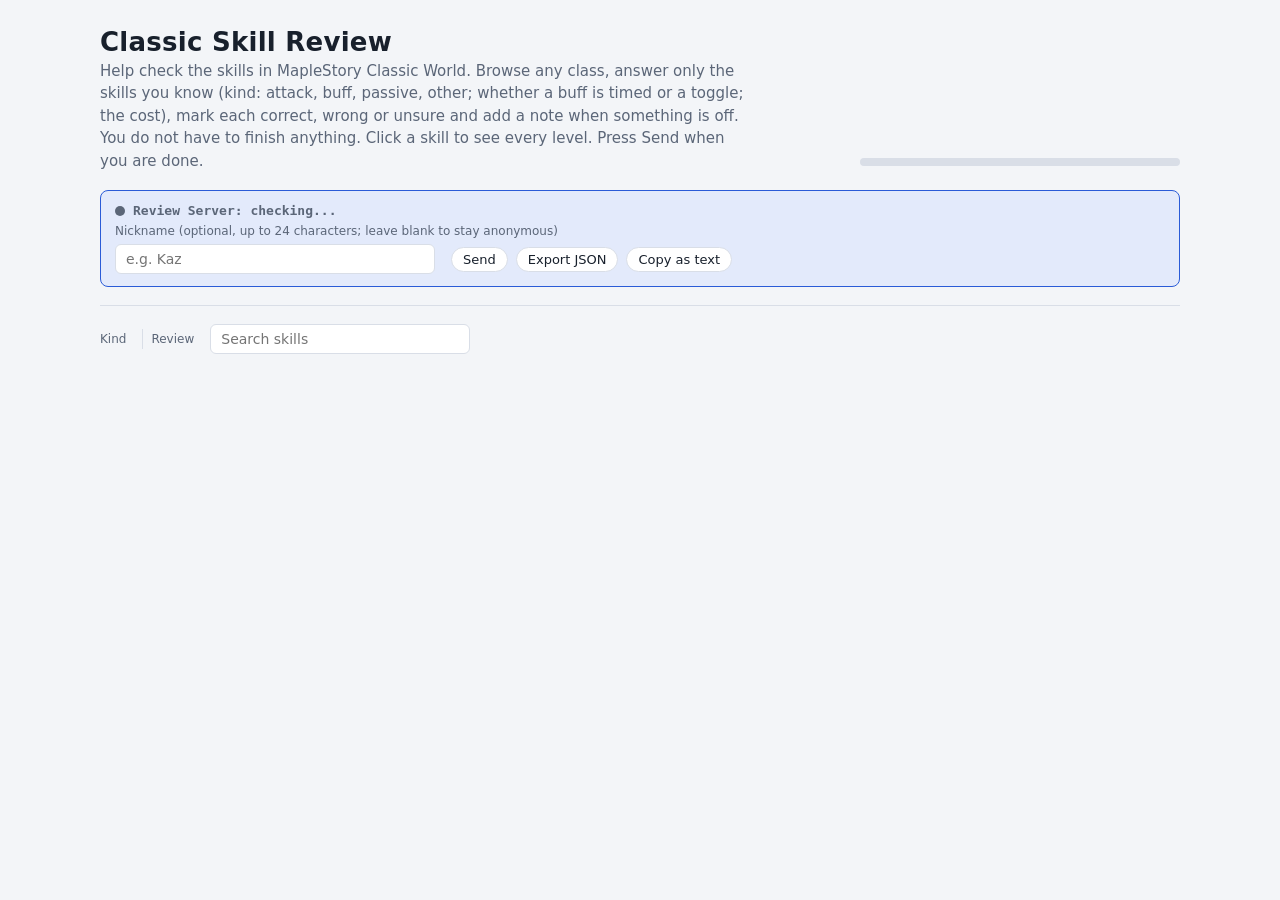
<file: components/feedback/review.html>
<!doctype html>
<html lang="en"><head><meta charset="utf-8"><meta name="viewport" content="width=device-width,initial-scale=1">
<title>Classic Skill Review</title>
<link rel="icon" type="image/png" href="/favicon.png">
<style>
/* Layout: one working column; branch tabs, then each job as a section of skill rows that expand into a per-level table. */
:root{
  --bg:#f3f5f8; --surface:#ffffff; --line:#d9dee7; --fg:#18202c; --muted:#5b6678;
  --accent:#2a5bd7; --accent-soft:#e3eafb;
  --attack:#c2452d; --attack-soft:#fbe7e2;
  --buff:#1f8a6a; --buff-soft:#dff3ec;
  --passive:#5d6b82; --passive-soft:#e7eaf0;
  --other:#7a4cc2; --other-soft:#efe7fb;
  --ok:#1f8a4c; --bad:#c23030; --unsure:#b07a12;
  --f-display:"Segoe UI",system-ui,sans-serif;
  --f-body:"Segoe UI",system-ui,sans-serif;
  --f-mono:ui-monospace,Consolas,monospace;
}
@media (prefers-color-scheme: dark){:root:not([data-theme="light"]){
  --bg:#10141b; --surface:#171d27; --line:#2a3342; --fg:#e4e9f1; --muted:#97a3b6;
  --accent:#7aa2ff; --accent-soft:#1d2a47;
  --attack:#f08467; --attack-soft:#3a201a; --buff:#4cc79f; --buff-soft:#15302a;
  --passive:#a3afc4; --passive-soft:#232b38; --other:#b791f2; --other-soft:#2a2140;
  --ok:#4cc77e; --bad:#f07070; --unsure:#e0b04a; color-scheme:dark}}
:root[data-theme="dark"]{
  --bg:#10141b; --surface:#171d27; --line:#2a3342; --fg:#e4e9f1; --muted:#97a3b6;
  --accent:#7aa2ff; --accent-soft:#1d2a47;
  --attack:#f08467; --attack-soft:#3a201a; --buff:#4cc79f; --buff-soft:#15302a;
  --passive:#a3afc4; --passive-soft:#232b38; --other:#b791f2; --other-soft:#2a2140;
  --ok:#4cc77e; --bad:#f07070; --unsure:#e0b04a; color-scheme:dark}
*{box-sizing:border-box}
body{background:var(--bg);color:var(--fg);font:15px/1.5 var(--f-body);
  padding-left:max(16px,env(safe-area-inset-left,0px));padding-right:max(16px,env(safe-area-inset-right,0px));padding-block:20px 48px}
.wrap{max-width:1080px;margin:0 auto;display:grid;gap:18px}
h1{font:600 26px/1.15 var(--f-display);letter-spacing:.01em;margin:0;text-wrap:balance}
.sub{color:var(--muted);margin:2px 0 0;max-width:68ch}
.top{display:flex;flex-wrap:wrap;gap:16px;align-items:end;justify-content:space-between}
.progress{display:grid;gap:6px;min-width:240px;flex:0 1 320px}
.bar{height:8px;border-radius:4px;background:var(--line);overflow:hidden;display:flex}
.bar span{display:block;height:100%}
.counts{font:500 13px var(--f-mono);color:var(--muted);display:flex;gap:12px;flex-wrap:wrap;font-variant-numeric:tabular-nums}
.counts b{color:var(--fg);font-weight:500}
.srv{display:flex;align-items:center;gap:8px;font:600 13px var(--f-mono);color:var(--muted)}
.srv .dot{width:10px;height:10px;border-radius:50%;background:var(--muted);flex:none}
.srv[data-on="1"] .dot{background:var(--ok);box-shadow:0 0 0 3px color-mix(in srgb,var(--ok) 25%,transparent)}
.srv[data-on="1"]{color:var(--ok)}
.srv[data-on="0"] .dot{background:var(--bad)}
.srv[data-on="0"]{color:var(--bad)}
.notice{padding:10px 14px;border:1px solid var(--line);border-radius:8px;background:var(--surface);color:var(--muted);font-size:14px}
.tabs{display:flex;gap:4px;flex-wrap:wrap;border-bottom:1px solid var(--line)}
.tab{font:600 15px var(--f-display);letter-spacing:.02em;background:none;border:0;border-bottom:3px solid transparent;color:var(--muted);padding:8px 12px;cursor:pointer}
.tab[aria-selected="true"]{color:var(--fg);border-bottom-color:var(--accent)}
.tab .n{font:400 12px var(--f-mono);color:var(--muted);margin-left:4px}
.filters{display:flex;flex-wrap:wrap;gap:8px;align-items:center}
.chip{font:500 13px var(--f-body);border:1px solid var(--line);background:var(--surface);color:var(--fg);border-radius:999px;padding:4px 11px;cursor:pointer}
.chip[aria-pressed="true"]{background:var(--accent-soft);border-color:var(--accent);color:var(--accent)}
.filters .sep{width:1px;height:20px;background:var(--line)}
#q{font:14px var(--f-body);padding:6px 10px;border:1px solid var(--line);border-radius:6px;background:var(--surface);color:var(--fg);min-width:0;flex:1 1 180px;max-width:260px}
section.job{display:grid;gap:6px}
section.job h2{font:600 18px var(--f-display);margin:10px 0 2px;display:flex;gap:10px;align-items:baseline;flex-wrap:wrap}
section.job h2 small{font:400 13px var(--f-body);color:var(--muted)}
.skill{background:var(--surface);border:1px solid var(--line);border-radius:8px;border-left:4px solid var(--line)}
.skill[data-status="ok"]{border-left-color:var(--ok)}
.skill[data-status="wrong"]{border-left-color:var(--bad)}
.skill[data-status="unsure"]{border-left-color:var(--unsure)}
.head{display:grid;grid-template-columns:minmax(0,1.6fr) minmax(0,1.1fr) minmax(0,1.4fr) auto;gap:12px;align-items:center;padding:10px 12px;cursor:pointer}
.name{font-weight:600;min-width:0}
.name .id{font:400 12px var(--f-mono);color:var(--muted);margin-left:6px}
.kind{display:flex;gap:6px;align-items:center;flex-wrap:wrap;min-width:0}
.pill{font:600 12px var(--f-body);text-transform:uppercase;letter-spacing:.06em;border-radius:4px;padding:2px 7px}
.k-attack{background:var(--attack-soft);color:var(--attack)}
.k-buff{background:var(--buff-soft);color:var(--buff)}
.k-passive{background:var(--passive-soft);color:var(--passive)}
.k-other{background:var(--other-soft);color:var(--other)}
.tag{font:12px var(--f-body);color:var(--muted)}
.fixed{font:12px var(--f-body);color:var(--bad)}
.cost{font:13px/1.4 var(--f-mono);font-variant-numeric:tabular-nums;min-width:0}
.cost .lbl{color:var(--muted)}
.verdict{display:flex;gap:4px}
.vb{font:600 12px var(--f-body);border:1px solid var(--line);background:var(--surface);color:var(--muted);border-radius:6px;padding:4px 8px;cursor:pointer;min-width:62px}
.vb[data-v="ok"][aria-pressed="true"]{background:var(--ok);border-color:var(--ok);color:var(--surface)}
.vb[data-v="wrong"][aria-pressed="true"]{background:var(--bad);border-color:var(--bad);color:var(--surface)}
.vb[data-v="unsure"][aria-pressed="true"]{background:var(--unsure);border-color:var(--unsure);color:var(--surface)}
button:focus-visible,select:focus-visible,textarea:focus-visible,input:focus-visible{outline:2px solid var(--accent);outline-offset:2px}
.body{border-top:1px solid var(--line);padding:12px;display:grid;gap:12px}
.fixrow{display:flex;flex-wrap:wrap;gap:12px;align-items:end}
.fixrow label{display:grid;gap:3px;font-size:12px;color:var(--muted)}
select,textarea{font:14px var(--f-body);color:var(--fg);background:var(--bg);border:1px solid var(--line);border-radius:6px;padding:5px 8px}
textarea{width:100%;min-height:58px;resize:vertical}
.tbl{overflow-x:auto}
table{border-collapse:collapse;width:100%;font-size:13px}
th,td{text-align:left;padding:5px 8px;border-bottom:1px solid var(--line);vertical-align:top}
th{font:600 11px var(--f-body);text-transform:uppercase;letter-spacing:.06em;color:var(--muted)}
td.n{font-family:var(--f-mono);font-variant-numeric:tabular-nums;white-space:nowrap}
td.t{min-width:260px;color:var(--muted)}
.saved{font-size:12px;color:var(--muted)}
.empty{color:var(--muted);padding:12px 0}
.export{display:grid;gap:6px;padding:12px 14px;border:1px solid var(--accent);border-radius:8px;background:var(--accent-soft)}
.exrow{display:flex;flex-wrap:wrap;gap:8px;align-items:center}
#who{font:14px var(--f-body);padding:6px 10px;border:1px solid var(--line);border-radius:6px;background:var(--surface);color:var(--fg);flex:1 1 220px;max-width:320px;min-width:0}
@media (max-width:760px){
  .head{grid-template-columns:minmax(0,1fr) auto;row-gap:6px}
  .kind{grid-column:1/-1;grid-row:2}.cost{grid-column:1/-1;grid-row:3}
  .verdict{grid-column:2;grid-row:1}
  .vb{min-width:0}
}
@media (prefers-reduced-motion:reduce){*{transition:none!important}}
</style>
</head><body>
<div class="wrap">
  <div class="top">
    <div>
      <h1>Classic Skill Review</h1>
      <p class="sub">Help check the skills in MapleStory Classic World. Browse any class, answer only the skills you know (kind: attack, buff, passive, other; whether a buff is timed or a toggle; the cost), mark each correct, wrong or unsure and add a note when something is off. You do not have to finish anything. Click a skill to see every level. Press Send when you are done.</p>
    </div>
    <div class="progress" aria-live="polite">
      <div class="bar" id="bar"></div>
      <div class="counts" id="counts"></div>
    </div>
  </div>
  <div class="notice" id="notice" hidden></div>
  <div class="export" id="export">
    <div class="srv" id="srv" aria-live="polite"><span class="dot"></span><span id="srvtxt">Review Server: checking...</span></div>
    <label for="who" class="tag">Nickname (optional, up to 24 characters; leave blank to stay anonymous)</label>
    <div class="exrow">
      <input id="who" type="text" maxlength="24" placeholder="e.g. Kaz" autocomplete="off">
      <span class="counts" id="answered"></span>
      <button class="chip" id="send">Send</button>
      <button class="chip" id="exp">Export JSON</button>
      <button class="chip" id="copy">Copy as text</button>
      <span class="saved" id="exmsg"></span>
    </div>
    <textarea id="extext" readonly hidden aria-label="Exported answers"></textarea>
  </div>
  <div class="tabs" role="tablist" id="tabs"></div>
  <div class="filters">
    <span class="tag">Kind</span><span id="kindf"></span>
    <span class="sep"></span>
    <span class="tag">Review</span><span id="statf"></span>
    <input id="q" type="search" placeholder="Search skills" aria-label="Search skills">
  </div>
  <div id="list"></div>
  <p class="saved" id="src"></p>
</div>

<script type="application/json" id="data">__DATA__</script>
<script type="application/json" id="cfg">__CFG__</script>
<script>
(function(){
const D = JSON.parse(document.getElementById("data").textContent);
const CFG = JSON.parse(document.getElementById("cfg").textContent);
const SK = D.skills, byId = {};
SK.forEach(s => byId[s.id] = s);
const BRANCHES = CFG.branches;   // class tabs: navigation only, answers are one store for all of them
const KINDS = ["attack","buff","passive","other"];
const ST = {ok:"Correct", wrong:"Wrong", unsure:"Unsure"};
let tab = BRANCHES[0][0], kindF = null, statF = null, q = "";
const open = new Set();
const reviews = {};
const canSave = true;
const LS = "classic-skill-review:all";
try { const h = location.hash.slice(1); if (BRANCHES.some(b => b[0] === h)) tab = h; } catch(e) {}

const esc = s => String(s ?? "").replace(/[&<>"]/g, c => ({"&":"&amp;","<":"&lt;",">":"&gt;",'"':"&quot;"}[c]));
const fmtS = s => s == null ? "" : (s >= 600 && s % 60 === 0 ? (s/60) + " min" : s + " s");
const span = (a, b, f) => a === b ? f(a) : f(a) + " → " + f(b);

function kindOf(s){ const r = reviews[s.id]; return (r && r.kind) || s.kind; }
function modeOf(s){
  const r = reviews[s.id];
  if (r && r.mode) return r.mode;
  if (s.until === "death") return "until death";
  if (s.lv[0][4] != null) return "timed";
  return "no duration in data";
}
function costText(s){
  const L = s.lv, a = L[0], z = L[L.length-1], parts = [];
  if (a[1] != null || z[1] != null) parts.push('<span class="lbl">MP</span> ' + span(a[1] ?? 0, z[1] ?? 0, x => x));
  if (a[2] != null || z[2] != null) parts.push('<span class="lbl">HP</span> ' + span(a[2] ?? 0, z[2] ?? 0, x => x));
  const it = a[3].join(", "), itz = z[3].join(", ");
  if (it || itz) parts.push('<span class="lbl">+</span> ' + esc(it === itz ? it : (it || "none") + " → " + (itz || "none")));
  if (a[5] != null) parts.push('<span class="lbl">CD</span> ' + span(a[5], z[5], fmtS));
  return parts.length ? parts.join("<br>") : '<span class="lbl">no cost</span>';
}
function kindHtml(s){
  const k = kindOf(s), r = reviews[s.id];
  let h = '<span class="pill k-' + k + '">' + k + '</span>';
  if (s.sub) h += '<span class="tag">' + esc(s.sub) + '</span>';
  if (k === "buff") {
    const m = modeOf(s), L = s.lv;
    h += '<span class="tag">' + esc(m === "timed" && L[0][4] != null ? "timed " + span(L[0][4], L[L.length-1][4], fmtS) : m) + '</span>';
  }
  if (s.target === "party") h += '<span class="tag">party</span>';
  if (s.attacks) h += '<span class="tag">also hits ' + esc(s.attacks) + '</span>';
  if (r && r.kind && r.kind !== s.kind) h += '<span class="fixed">was ' + s.kind + '</span>';
  return h;
}
function matches(s){
  if (kindF && kindOf(s) !== kindF) return false;
  const st = (reviews[s.id] || {}).status || "todo";
  if (statF && st !== statF) return false;
  if (q && !(s.name.toLowerCase().includes(q) || s.id.includes(q))) return false;
  return true;
}
function rowHtml(s){
  const r = reviews[s.id] || {}, st = r.status || "";
  const vb = Object.keys(ST).map(v => '<button class="vb" data-v="' + v + '" aria-pressed="' + (st === v) + '"' + (canSave ? "" : " disabled") + '>' + ST[v] + '</button>').join("");
  return '<article class="skill" data-id="' + s.id + '" data-status="' + st + '">' +
    '<div class="head" role="button" tabindex="0" aria-expanded="' + open.has(s.id) + '">' +
      '<div class="name">' + esc(s.name) + '<span class="id">' + s.id + ' · max ' + s.max + '</span></div>' +
      '<div class="kind">' + kindHtml(s) + '</div>' +
      '<div class="cost">' + costText(s) + '</div>' +
      '<div class="verdict">' + vb + '</div>' +
    '</div>' + (open.has(s.id) ? bodyHtml(s) : "") + '</article>';
}
function bodyHtml(s){
  const r = reviews[s.id] || {}, dis = canSave ? "" : " disabled";
  const kopts = ['<option value="">as listed (' + s.kind + ')</option>'].concat(KINDS.map(k => '<option' + (r.kind === k ? " selected" : "") + '>' + k + '</option>')).join("");
  const modes = ["", "timed", "toggle", "until death"];
  const mopts = modes.map(m => '<option value="' + m + '"' + ((r.mode || "") === m ? " selected" : "") + '>' + (m || "as listed (" + (s.until === "death" ? "until death" : s.lv[0][4] != null ? "timed" : "none") + ")") + '</option>').join("");
  const rows = s.lv.map(l => '<tr><td class="n">' + l[0] + '</td><td class="n">' + (l[1] ?? "") + '</td><td class="n">' + (l[2] ?? "") +
    '</td><td>' + esc(l[3].join(", ")) + '</td><td class="n">' + fmtS(l[4]) + '</td><td class="n">' + fmtS(l[5]) + '</td><td class="t">' + esc(l[6]) + '</td></tr>').join("");
  return '<div class="body">' +
    '<div class="fixrow">' +
      '<label for="k-' + s.id + '">Kind should be<select id="k-' + s.id + '" data-f="kind"' + dis + '>' + kopts + '</select></label>' +
      '<label for="m-' + s.id + '">Buff works as<select id="m-' + s.id + '" data-f="mode"' + dis + '>' + mopts + '</select></label>' +
      '<span class="tag">' + esc(s.cls) + ' · ' + esc(s.job) + (s.target ? ' · target ' + esc(s.target) : '') + '</span>' +
    '</div>' +
    '<label for="n-' + s.id + '" class="tag">Note (cost, timing, anything off)</label>' +
    '<textarea id="n-' + s.id + '" data-f="note" placeholder="e.g. MP cost at Lv 5 is 11 in game"' + dis + '>' + esc(r.note || "") + '</textarea>' +
    '<div class="tbl"><table><thead><tr><th>Lv</th><th>MP</th><th>HP</th><th>Items</th><th>Lasts</th><th>Cooldown</th><th>Skill text</th></tr></thead><tbody>' + rows + '</tbody></table></div>' +
    '</div>';
}
function render(){
  const tabsEl = document.getElementById("tabs");
  tabsEl.innerHTML = BRANCHES.map(b => {
    const n = b[1].flat().reduce((a, c) => a + SK.filter(s => s.cls === c).length, 0);
    return '<button class="tab" role="tab" aria-selected="' + (b[0] === tab) + '" data-tab="' + b[0] + '">' + b[0] + '<span class="n">' + n + '</span></button>';
  }).join("");
  document.getElementById("kindf").innerHTML = KINDS.map(k => '<button class="chip" data-kind="' + k + '" aria-pressed="' + (kindF === k) + '">' + k + '</button>').join(" ");
  document.getElementById("statf").innerHTML = [["todo","To review"],["ok","Correct"],["wrong","Wrong"],["unsure","Unsure"]].map(([k, l]) => '<button class="chip" data-stat="' + k + '" aria-pressed="' + (statF === k) + '">' + l + '</button>').join(" ");
  const br = BRANCHES.find(b => b[0] === tab);
  let html = "";
  for (const line of br[1]) {
    for (const cls of line) {
      const list = SK.filter(s => s.cls === cls && matches(s));
      const all = SK.filter(s => s.cls === cls);
      if (!all.length) continue;
      const done = all.filter(s => (reviews[s.id] || {}).status).length;
      html += '<section class="job"><h2>' + esc(cls) + ' <small>' + esc(all[0].job) + ' · ' + done + ' of ' + all.length + ' reviewed</small></h2>' +
        (list.length ? list.map(rowHtml).join("") : '<div class="empty">No skills match the filters.</div>') + '</section>';
    }
  }
  document.getElementById("list").innerHTML = html;
  renderCounts();
}
function renderCounts(){
  renderAnswered();
  const c = {ok:0, wrong:0, unsure:0};
  const shown = new Set(BRANCHES.flatMap(b => b[1].flat()));
  const pool = SK.filter(s => shown.has(s.cls));
  pool.forEach(s => { const st = (reviews[s.id] || {}).status; if (c[st] != null) c[st]++; });
  const n = pool.length, todo = n - c.ok - c.wrong - c.unsure;
  document.getElementById("bar").innerHTML = ["ok","wrong","unsure"].map(k => '<span style="width:' + (c[k]/n*100) + '%;background:var(--' + (k === "wrong" ? "bad" : k) + ')"></span>').join("");
  document.getElementById("counts").innerHTML = '<span><b>' + (n - todo) + '</b> / ' + n + ' reviewed</span><span><b>' + c.ok + '</b> correct</span><span><b>' + c.wrong + '</b> wrong</span><span><b>' + c.unsure + '</b> unsure</span>';
}
function rerenderRow(id){
  const el = document.querySelector('.skill[data-id="' + id + '"]');
  if (!el) return;
  const active = document.activeElement, keepNote = active && el.contains(active) && active.tagName === "TEXTAREA";
  if (keepNote) {   // don't replace the note while it's being typed in
    el.dataset.status = (reviews[id] || {}).status || "";
    el.querySelectorAll(".vb").forEach(b => b.setAttribute("aria-pressed", String(b.dataset.v === (reviews[id] || {}).status)));
    el.querySelector(".kind").innerHTML = kindHtml(byId[id]);
    return;
  }
  const tmp = document.createElement("div");
  tmp.innerHTML = rowHtml(byId[id]);
  el.replaceWith(tmp.firstChild);
}

// -- saving: everything in one localStorage store
function save(id, patch){
  const next = Object.assign({}, reviews[id] || {}, patch, {skill: id, name: byId[id].name, updated: new Date().toISOString()});
  Object.keys(next).forEach(k => { if (next[k] === "" || next[k] == null) delete next[k]; });
  reviews[id] = next;
  rerenderRow(id); renderCounts();
  try { localStorage.setItem(LS, JSON.stringify(reviews)); } catch(e) { showNotice("This browser won't keep your answers between visits. Send or export before you close the page."); }
}
function showNotice(t){ const n = document.getElementById("notice"); n.textContent = t; n.hidden = !t; }

document.addEventListener("click", e => {
  const t = e.target.closest("button,.head");
  if (!t) return;
  if (t.dataset.tab) { tab = t.dataset.tab; try { history.replaceState(null, "", "#" + tab); } catch(_) {} render(); return; }
  if (t.dataset.kind) { kindF = kindF === t.dataset.kind ? null : t.dataset.kind; render(); return; }
  if (t.dataset.stat) { statF = statF === t.dataset.stat ? null : t.dataset.stat; render(); return; }
  const art = t.closest(".skill"); if (!art) return;
  const id = art.dataset.id;
  if (t.classList.contains("vb")) { const cur = (reviews[id] || {}).status; save(id, {status: cur === t.dataset.v ? "" : t.dataset.v}); return; }
  if (t.classList.contains("head")) { open.has(id) ? open.delete(id) : open.add(id); rerenderRow(id); }
});
document.addEventListener("keydown", e => {
  if ((e.key === "Enter" || e.key === " ") && e.target.classList && e.target.classList.contains("head")) { e.preventDefault(); e.target.click(); }
});
document.addEventListener("change", e => {
  const f = e.target.dataset && e.target.dataset.f, art = e.target.closest && e.target.closest(".skill");
  if (art && (f === "kind" || f === "mode")) save(art.dataset.id, {[f]: e.target.value});
});
document.addEventListener("input", e => {
  if (e.target.id === "q") { q = e.target.value.trim().toLowerCase(); render(); return; }
  const art = e.target.closest && e.target.closest(".skill");
  if (art && e.target.dataset.f === "note") {
    const id = art.dataset.id, v = e.target.value;
    clearTimeout(timers[id]); timers[id] = setTimeout(() => save(id, {note: v}), 700);
  }
});

document.getElementById("src").textContent = "Skill data: MeowDB Classic, fetched " + (D.fetched || "?") + ". Kinds: classic-helper skill kinds file. Your answers are kept in this browser until you send or export them.";

try { Object.assign(reviews, JSON.parse(localStorage.getItem(LS) || "{}")); } catch(e) {}
let who = CFG.reviewer || "";
try { who = localStorage.getItem(LS + ":who") ?? who; } catch(e) {}
document.getElementById("who").value = who;
const answered = () => Object.keys(reviews).filter(id => byId[id] && reviews[id].status).length;
const payload = () => {
  const w = document.getElementById("who").value.trim().slice(0, 24);
  try { localStorage.setItem(LS + ":who", w); } catch(e) {}
  const out = {};
  Object.keys(reviews).forEach(id => { const r = reviews[id]; if (byId[id] && r.status) out[id] = {name: r.name, status: r.status, kind: r.kind, mode: r.mode, note: r.note}; });
  return {format: "classic-skill-review/1", branch: "all", reviewer: w, exported: new Date().toISOString(),
          data_fetched: D.fetched, count: Object.keys(out).length, reviews: out};
};
const msg = t => document.getElementById("exmsg").textContent = t;
function renderAnswered(){ const n = answered(); document.getElementById("answered").innerHTML = "<b>" + n + "</b> skill" + (n === 1 ? "" : "s") + " answered"; }
document.getElementById("exp").addEventListener("click", () => {
  const p = payload();
  if (!p.count) { msg("Answer at least one skill first."); return; }
  const blob = new Blob([JSON.stringify(p, null, 1)], {type: "application/json"});
  const a = document.createElement("a");
  a.href = URL.createObjectURL(blob);
  a.download = "skill-review-" + (p.reviewer || "anonymous").replace(/[^A-Za-z0-9_-]+/g, "_") + ".json";
  document.body.appendChild(a); a.click(); a.remove();
  setTimeout(() => URL.revokeObjectURL(a.href), 2000);
  msg("Saved " + p.count + " answers as " + a.download + ".");
});
document.getElementById("copy").addEventListener("click", async () => {
  const p = payload(), t = JSON.stringify(p);
  if (!p.count) { msg("Answer at least one skill first."); return; }
  const ta = document.getElementById("extext");
  try { await navigator.clipboard.writeText(t); msg("Copied " + p.count + " answers."); }
  catch(e) { ta.value = t; ta.hidden = false; ta.select(); msg("Select the text below and copy it."); }
});
document.getElementById("send").addEventListener("click", async () => {
  const p = payload();
  if (!p.count) { msg("Answer at least one skill first."); return; }
  const b = document.getElementById("send");
  b.disabled = true; msg("Sending...");
  try {
    const r = await fetch("/api/feedback/send", {method: "POST", headers: {"Content-Type": "application/json", "X-Diary": "1"}, body: JSON.stringify(p)});
    let j = {}; try { j = await r.json(); } catch(e) {}
    if (r.ok && j.ok) msg("Sent " + p.count + " answers. Thank you! You can keep answering and send again.");
    else msg(j.error || ("Not sent (error " + r.status + ")."));
  } catch(e) { msg("Not sent: this page can't reach the app. Open it from the helper's menu (Review skills)."); }
  b.disabled = false;
  checkServer();
});
async function checkServer(){
  const el = document.getElementById("srv"), t = document.getElementById("srvtxt");
  let on = false, why = "This page can't reach the app. Open it from the helper's menu (Review skills).";
  try {
    const r = await fetch("/api/feedback/status", {method: "POST", headers: {"Content-Type": "application/json", "X-Diary": "1"}, body: "{}"});
    const j = await r.json(); on = !!j.online; why = j.reason || "";
  } catch(e) {}
  el.dataset.on = on ? "1" : "0";
  t.textContent = "Review Server " + (on ? "ONLINE" : "OFFLINE");
  el.title = on ? "Send will reach the review server." : why;
}
checkServer();
setInterval(checkServer, 60000);
render();
})();
</script>
</body></html>
</file>
